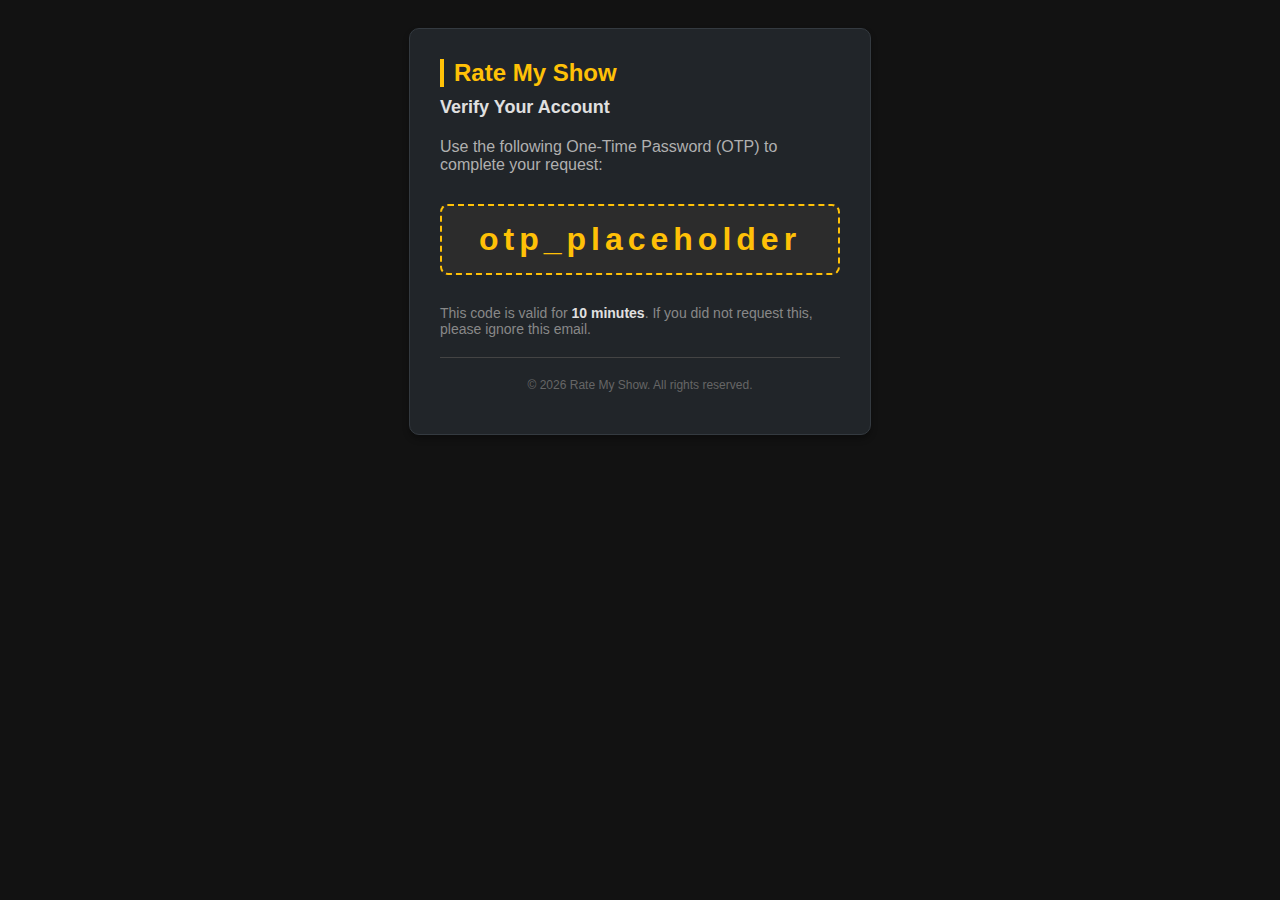
<file: rate_app/templates/otp.html>
<html>

<body style="font-family: Arial, sans-serif; background-color: #121212; padding: 20px; color: #e0e0e0;">
    <div
        style="max-width: 400px; margin: auto; background: #212529; padding: 30px; border-radius: 10px; border: 1px solid #343a40; text-align: center; box-shadow: 0 4px 6px rgba(0,0,0,0.3);">
        <div style="text-align: left; margin-bottom: 20px;">
            <h2 style="color: #ffc107; border-left: 4px solid #ffc107; padding-left: 10px; margin: 0; font-size: 24px;">
                Rate My Show</h2>
            <p style="color: #e0e0e0; margin-top: 10px; font-size: 18px; font-weight: bold;">Verify Your Account</p>
        </div>
        <p style="color: #b0b0b0; font-size: 16px; text-align: left;">Use the following One-Time Password (OTP) to
            complete your request:</p>

        <div
            style="margin: 30px 0; padding: 15px; background: #2c2c2c; border: 2px dashed #ffc107; border-radius: 8px;">
            <span
                style="font-size: 32px; font-weight: bold; letter-spacing: 5px; color: #ffc107;">otp_placeholder</span>
        </div>

        <p style="color: #888; font-size: 14px; text-align: left;">This code is valid for <b style="color: #e0e0e0;">10
                minutes</b>. If you did not request this, please ignore this email.</p>
        <hr style="border: none; border-top: 1px solid #444; margin: 20px 0;">
        <p style="color: #666; font-size: 12px;">&copy; 2026 Rate My Show. All rights reserved.</p>
    </div>
</body>

</html>
</file>
